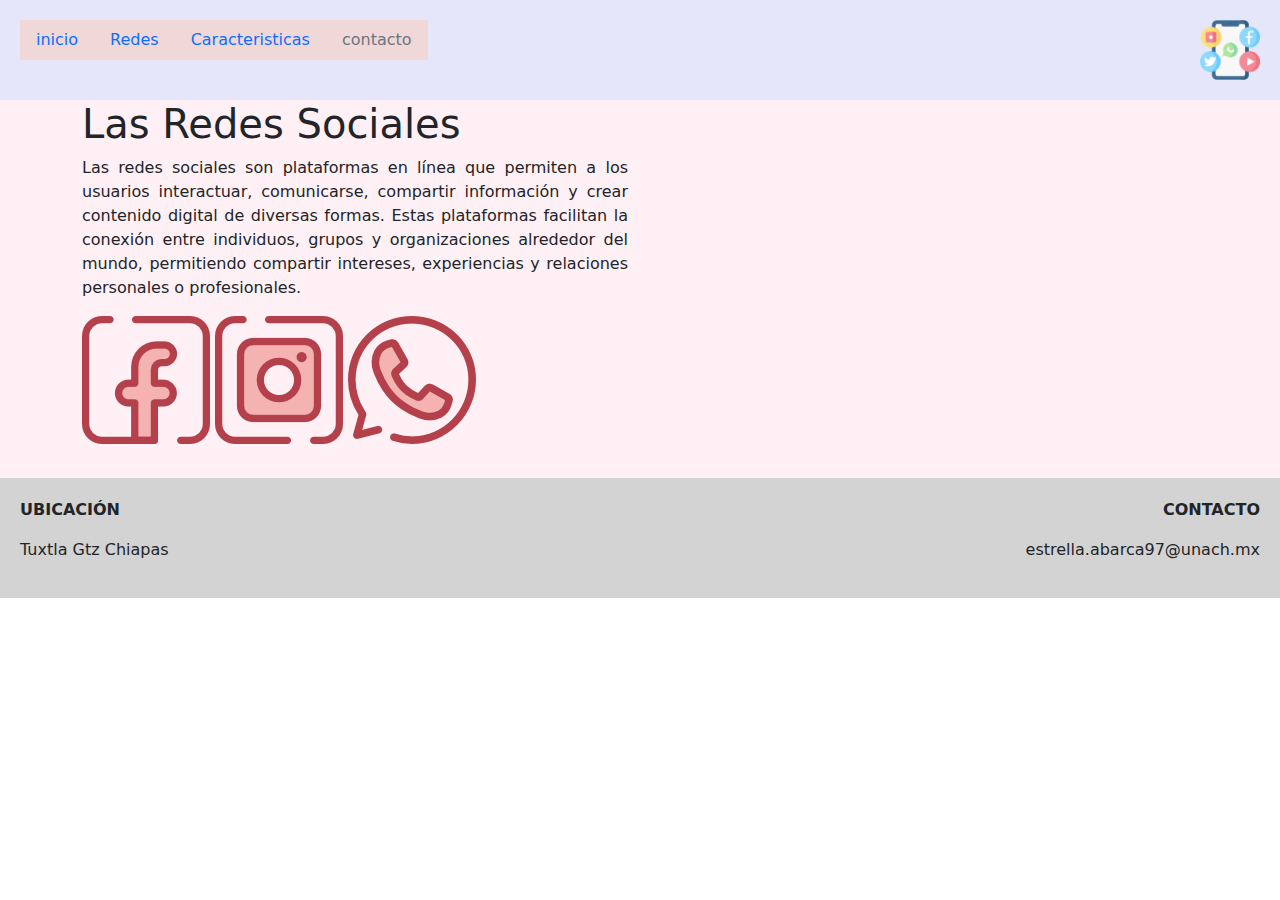
<file: practica 9/index.html>
<!DOCTYPE html>
<html lang="en">
<head>
    <meta charset="UTF-8">
    <meta name="viewport" content="width=device-width, initial-scale=1.0">
    <link rel="stylesheet" href="css/style.css">
    <link rel="stylesheet" type="text/css" href="Bootstrap/bootstrap.min.css">
    <script type="text/javascript" src="JS/bootstrap.min.js"></script>
    <title>Practica 9</title>
</head>
<body>
    <header>
        <nav>
            <ul class="nav justify-content-end">
                <li class="nav-item">
                  <a class="nav-link active" href="#">inicio</a>
                </li>
                <li class="nav-item">
                  <a class="nav-link" href="redes.html">Redes</a>
                </li>
                <li class="nav-item">
                  <a class="nav-link" href="caracteristicas.html">Caracteristicas</a>
                </li>
                <li class="nav-item">
                  <a class="nav-link disabled" href="contacto.html" tabindex="-1" aria-disabled="true">contacto</a>
                </li>
              </ul>
        </nav>
        <img src="img/REDES.png" width="60" height="60" class="d-inline-block align-top" alt="Logo">
    </header>
    <article>
        <div class="container">
            <h1>Las Redes Sociales</h1>
            <div class="row">
                <!-- Columna para el texto -->
                <div class="col-md-6">
                    <p style="text-align: justify;">Las redes sociales son plataformas en línea que permiten a los usuarios interactuar, comunicarse, compartir 
                        información y crear contenido digital de diversas formas. Estas plataformas facilitan la conexión entre individuos, 
                        grupos y organizaciones alrededor del mundo, permitiendo compartir intereses, experiencias y relaciones personales 
                        o profesionales.
                    </p>
                    <!-- Logos -->
                    <img src="img/FB.png" alt="Logo 1">
                    <img src="img/IG.png" alt="Logo 2">
                    <img src="img/WS.png" alt="Logo 3">
                </div>
                
                <!-- Columna para el video -->
                <div class="col-md-6">
                    <iframe width="100%" height="315" src="https://www.youtube.com/embed/Dy4XmEh4k0k?si=_0pUtx4flEO9FFw1" title="YouTube video player" frameborder="0" allow="accelerometer; autoplay; clipboard-write; encrypted-media; gyroscope; picture-in-picture; web-share" allowfullscreen></iframe>                </div>
            </div>
        </div>
    </article>
    <footer>
        <div class="ubicacion">
            <p><b>UBICACIÓN</b></p>
            <p>Tuxtla Gtz Chiapas</p>
          </div>
          
          <div class="contacto">
            <p><b>CONTACTO</b></p>
            <p>estrella.abarca97@unach.mx</p>
          </div>
    </footer>
</body>
</html>
</file>
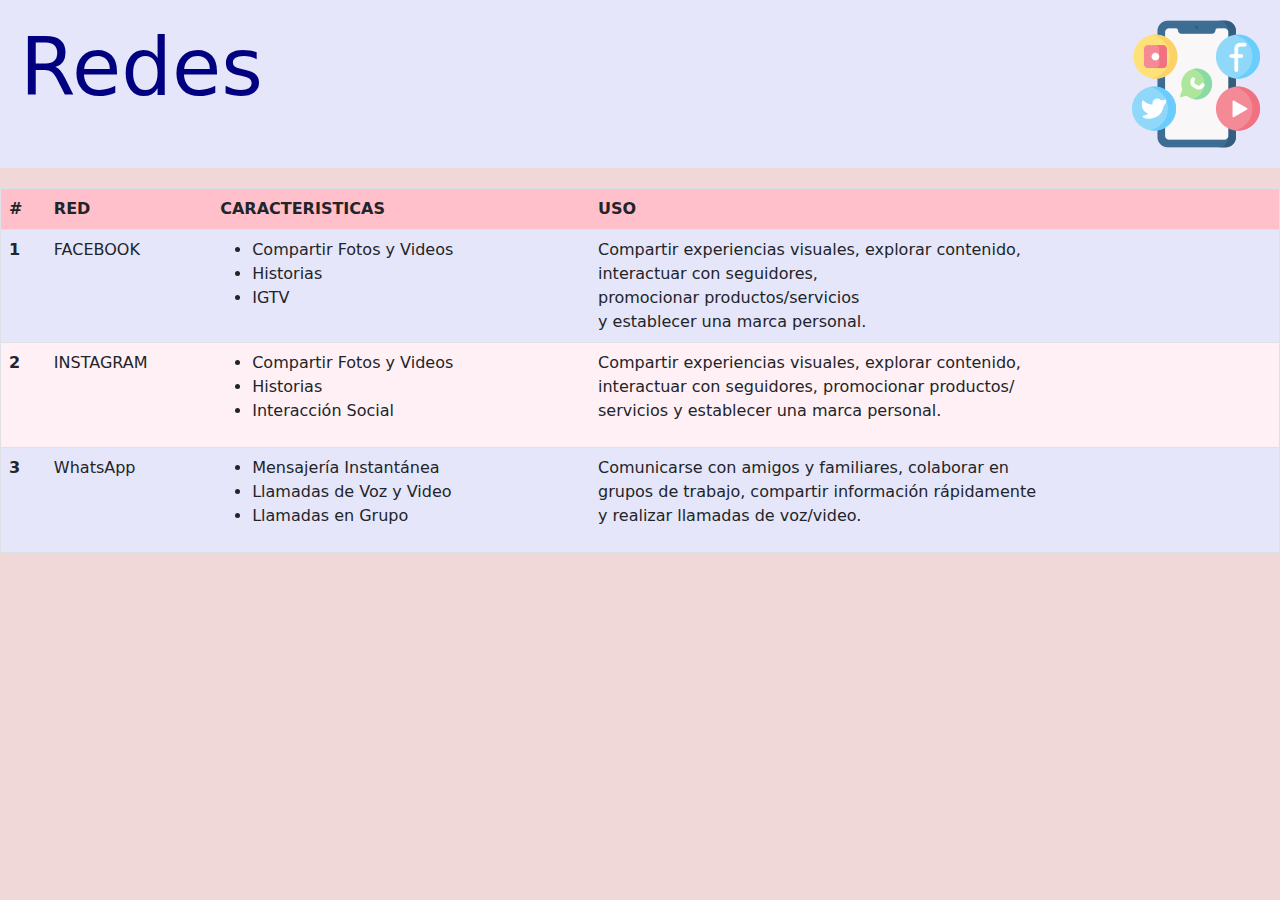
<file: practica 9/caracteristicas.html>
<!DOCTYPE html>
<html lang="en">
<head>
    <meta charset="UTF-8">
    <meta name="viewport" content="width=device-width, initial-scale=1.0">
    <link rel="stylesheet" href="css/style.css">
    <link rel="stylesheet" type="text/css" href="Bootstrap/bootstrap.min.css">
    <script type="text/javascript" src="JS/bootstrap.min.js"></script>
    <title>Document</title>
</head>
<body style="background-color: #F0D8D9;">
    <header style="background-color: #E6E6FA; padding: 20px;">
        <h2 style="font-size: 80px;">Redes</h2>
        <img src="img/REDES.png" alt="Icono 1">
    </header>

    <table class="table">
        <thead class="thead-dark">
            <tr>
                <th scope="col">#</th>
                <th scope="col">RED</th>
                <th scope="col">CARACTERISTICAS</th>
                <th scope="col">USO</th>
            </tr>
        </thead>
        <tbody>
            <tr>
                <th scope="row">1</th>
                <td>FACEBOOK</td>
                <td>
                    <ul>
                        <li>Compartir Fotos y Videos</li>
                        <li>Historias</li>
                        <li>IGTV</li>
                    </ul>
                    </td>
                <td>Compartir experiencias visuales, explorar contenido,<br>
                    interactuar con seguidores, <br>
                    promocionar productos/servicios <br>
                    y establecer una marca personal.</td>
            </tr>
            <tr>
                <th scope="row">2</th>
                <td>INSTAGRAM</td>
                <td>
                    <ul>
                        <li>Compartir Fotos y Videos</li>
                        <li>Historias</li>
                        <li>Interacción Social</li>
                    </ul>
                </td>
                <td >Compartir experiencias visuales, explorar contenido,<br> 
                    interactuar con seguidores, promocionar productos/<br>
                    servicios y establecer una marca personal.</td>
            </tr>
            <tr>
                <th scope="row">3</th>
                <td>WhatsApp</td>
                <td>
                    <ul>
                        <li>Mensajería Instantánea</li>
                        <li> Llamadas de Voz y Video</li>
                        <li>Llamadas en Grupo</li>
                    </ul></td>
                <td>Comunicarse con amigos y familiares, colaborar en <br>
                    grupos de trabajo, compartir información rápidamente<br> 
                    y realizar llamadas de voz/video.<br>
                </td>
            </tr>
        </tbody>
    </table>
</body>
</html>
</file>
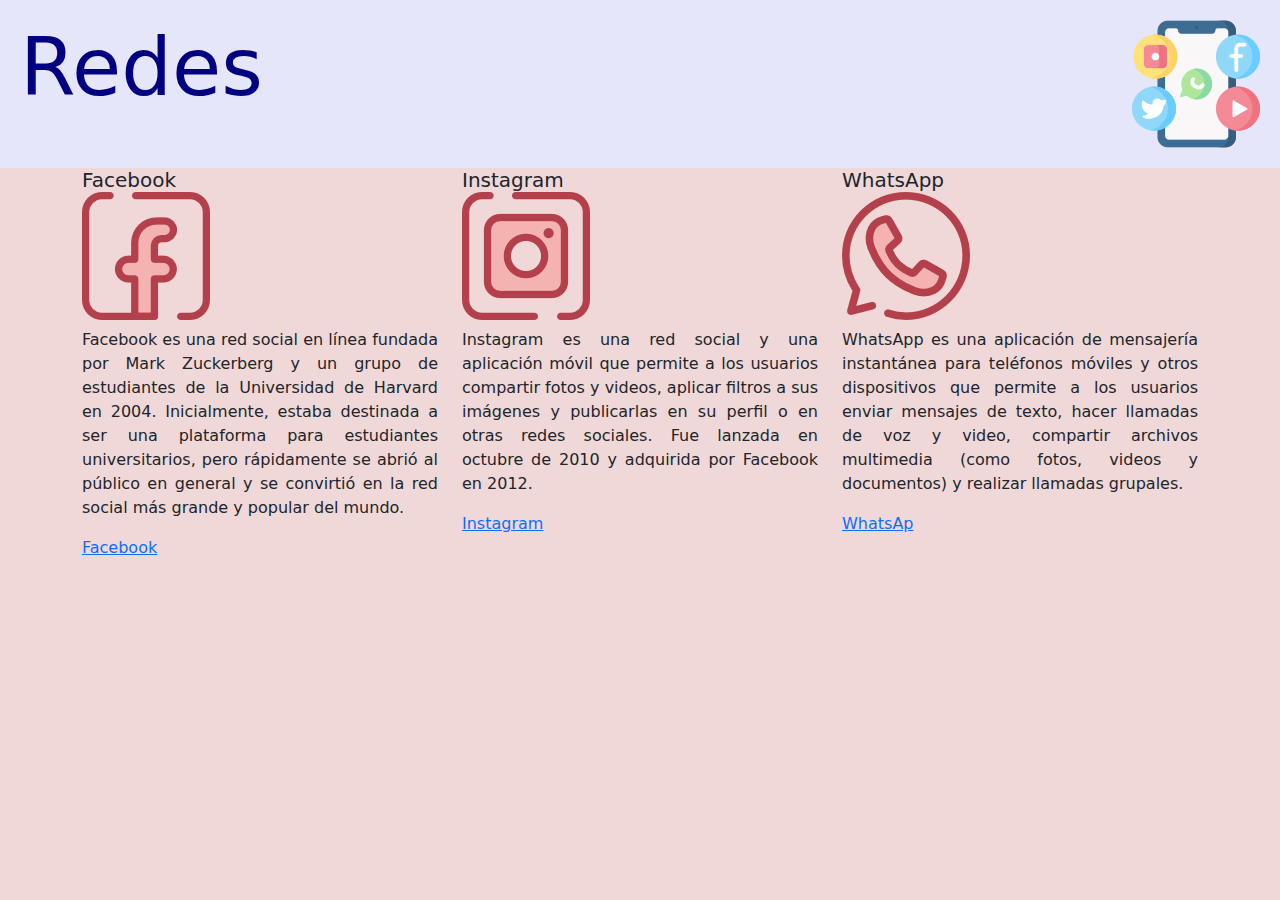
<file: practica 9/redes.html>
<!DOCTYPE html>
<html lang="en">
<head>
    <meta charset="UTF-8">
    <meta name="viewport" content="width=device-width, initial-scale=1.0">
    <link rel="stylesheet" href="css/style.css">
    <link rel="stylesheet" type="text/css" href="Bootstrap/bootstrap.min.css">
    <script type="text/javascript" src="JS/bootstrap.min.js"></script>
    <title>Document</title>
</head>
<body style="background-color: #F0D8D9;">
    <header style="background-color: #E6E6FA; padding: 20px;">
        <h2 style="font-size: 80px;">Redes</h2>
        <img src="img/REDES.png" alt="Icono 1">
    </header>

    <div class="container">
        <div class="row">
            <div class="col-4">
                <div class="card-body">
                    <h5 class="card-title">Facebook</h5>
                    <h6 class="card-subtitle mb-2 text-muted"><img src="img/FB.png" alt="Facebook Icon"></h6>
                    <p style="text-align: justify;"class="card-text">Facebook es una red social en línea fundada por Mark Zuckerberg y un grupo de estudiantes 
                        de la Universidad de Harvard en 2004. Inicialmente, estaba destinada a ser una plataforma para estudiantes 
                        universitarios, pero rápidamente se abrió al público en general y se convirtió en la red social más grande 
                        y popular del mundo.</p>
                    <a href="https://www.facebook.com" class="card-link">Facebook</a>
                </div>
            </div>
            <div class="col-4">
                <div class="card-body">
                    <h5 class="card-title">Instagram</h5>
                    <h6 class="card-subtitle mb-2 text-muted"><img src="img/IG.png" alt="Instagram Icon"></h6>
                    <p style="text-align: justify;" class="card-text">Instagram es una red social y una aplicación móvil que permite a los usuarios compartir fotos 
                        y videos, aplicar filtros a sus imágenes y publicarlas en su perfil o en otras redes sociales. Fue lanzada en 
                        octubre de 2010 y adquirida por Facebook en 2012.</p>
                    <a href="https://www.instagram.com" class="card-link">Instagram</a>
                </div>
            </div>
            <div class="col-4">
                <div class="card-body">
                    <h5 class="card-title">WhatsApp</h5>
                    <h6 class="card-subtitle mb-2 text-muted"><img src="img/WS.png" alt="WhatsApp Icon"></h6>
                    <p style="text-align: justify;" class="card-text">WhatsApp es una aplicación de mensajería instantánea para 
                        teléfonos móviles y otros dispositivos que permite a los usuarios enviar mensajes de texto, hacer llamadas 
                        de voz y video, compartir archivos multimedia (como fotos, videos y documentos) y realizar 
                        llamadas grupales.</p>
                    <a href="https://web.whatsapp.com" class="card-link">WhatsAp</a>
                </div>
            </div>
        </div>
    </div>
</body>
</html>
</file>
<file: practica 9/css/style.css>
*{
    padding: 0;
    margin: 0;
}
header{
    display: flex;
    justify-content: space-between;
    align-items: flex-start;
    padding: 20px;
    background-color: #E6E6FA;
    
}
article{
    background-color: #FFF0F5;
}
nav{
    background-color: #F0D8D9;
}
footer {
    display: flex;
    justify-content: space-between;
    align-items: flex-start;
    padding: 20px;
    background-color: #D3D3D3;
  }

  /* Estilo para la sección de ubicación */
  .ubicacion {
    text-align: left;
  }

  /* Estilo para la sección de contacto */
  .contacto {
    text-align: right;
  }

/***********/
/*redes*/
h2{
     color: #000080;
}

/*********/
.table {
            width: 80%;
            margin: 20px auto;
            background-color: #fff;
            border: 1px solid #ccc;
        }
        .table th, .table td {
            padding: 10px;
            text-align: left;
        }
        .table thead {
            background-color: #FFC0CB;
            color: b;
        }
        .table tbody tr:nth-child(odd) {
            background-color: #E6E6FA;
        }
        .table tbody tr:nth-child(even) {
            background-color: #FFF0F5;
        }
</file>
